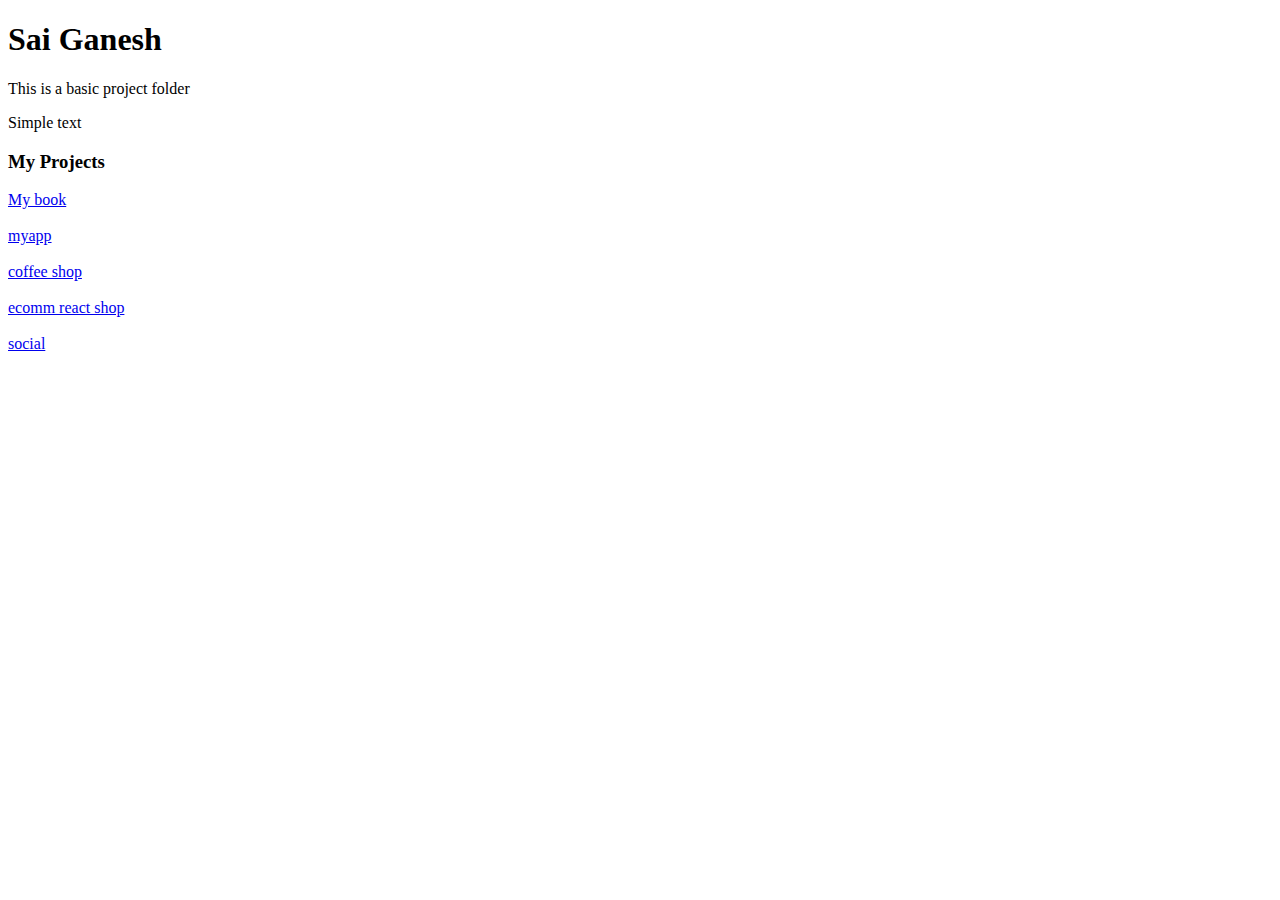
<file: index.html>
<!DOCTYPE html>
<html lang="en">
<head>
    <meta charset="UTF-8">
    <meta name="viewport" content="width=device-width, initial-scale=1.0">
    <title>Document</title>
</head>
<body>
    <h1>Sai Ganesh</h1>
    <p>This is a basic project folder </p>
    <p>Simple text</p>
    <div>
        <h3>My Projects</h3>
       <a href="https://kundinasai.github.io/mybook/">My book</a> <br></br>
        
        <a href="https://kundinasai.github.io/myapp/">myapp</a> <br></br>
        <a href="https://kundinasai.github.io/ecomm-react-coffee/">coffee shop</a>
         <br></br>
        <a href="https://kundinasai.github.io/ecomm-react/">ecomm react shop</a>
         <br></br>
        <a href="https://kundinasai.github.io/social/">social</a>
    </div>
    
</body>
</html>
</file>
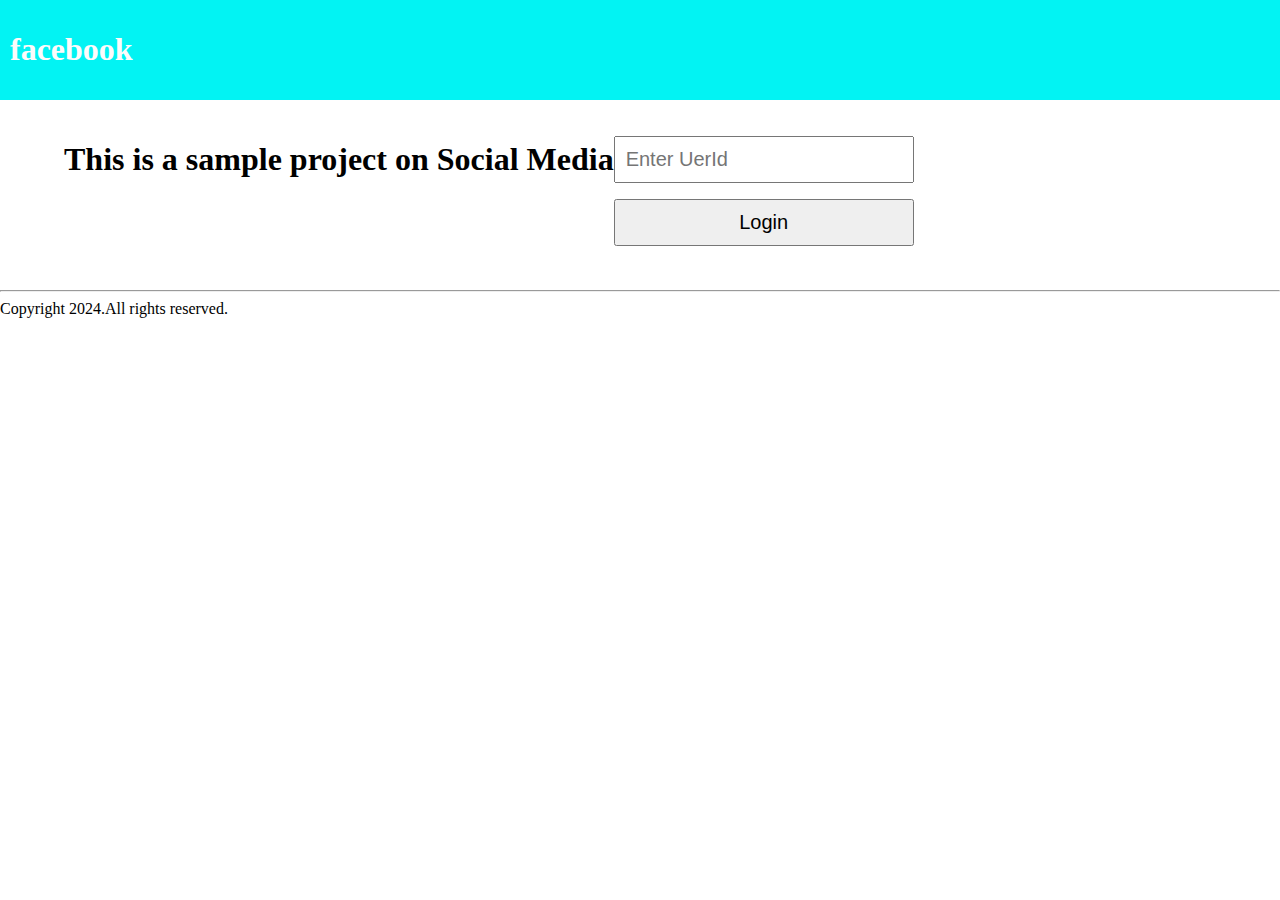
<file: mybook/index.html>
<!DOCTYPE html>
<html lang="en">
<head>
    <meta charset="UTF-8">
    <meta name="viewport" content="width=device-width, initial-scale=1.0">
    <title>Document</title>
    <link
      rel="stylesheet"
      href="https://cdn.jsdelivr.net/npm/bootstrap-icons@1.3.0/font/bootstrap-icons.css"
    />
    <link rel="stylesheet" href="style.css"
     />

</head>
<body>
    <div class="banner">
        <div class="title"><h1>facebook</h1></div>
        <div class="userInfo"><h3 id="userName"></h3></div>
    </div>
    <div id="container">
        <div id="loginLeft">
            <h1>This is a sample project on Social Media</h1>
        </div>
         <div class="loginRight">
            <p><input type="text" id="txtUserId" placeholder="Enter UerId"></p>
            <p><button onclick="validateUser()">Login</button></p>
         </div>
    </div>
    <div class="footer"><hr>Copyright 2024.All rights reserved.</div>
    <script src="app.js"></script>
</body>
</html>
</file>
<file: mybook/style.css>
body{
    margin:0
}
.banner{
    display: flex;
    background-color: rgb(2, 243, 243);
    padding:10px;
    color:rgb(253, 251, 251);
}
.title{
    width: 80%;
}
.userInfo{
    font-style: italic;
}
#container{
    display: flex;
    width: 90%;
    margin: auto;
    padding: 20px;
}
.loginLeft{
    width: 500px;
    padding: 20px;
}
.loginRight{
    width: 300px;
    text-align: center;
}
.loginRight input,button{
width: 100%;
font-size: 20px;
padding: 10px;
box-sizing: border-box;
}
.footer{
    background-color: white;
}
.divMenu{
    width: 20%;
    border-right: dotted 1px;
    padding: 2px;
    line-height: 20px;
}
.divContent{
    width: 80%;
    padding: 10px;
}
</file>
